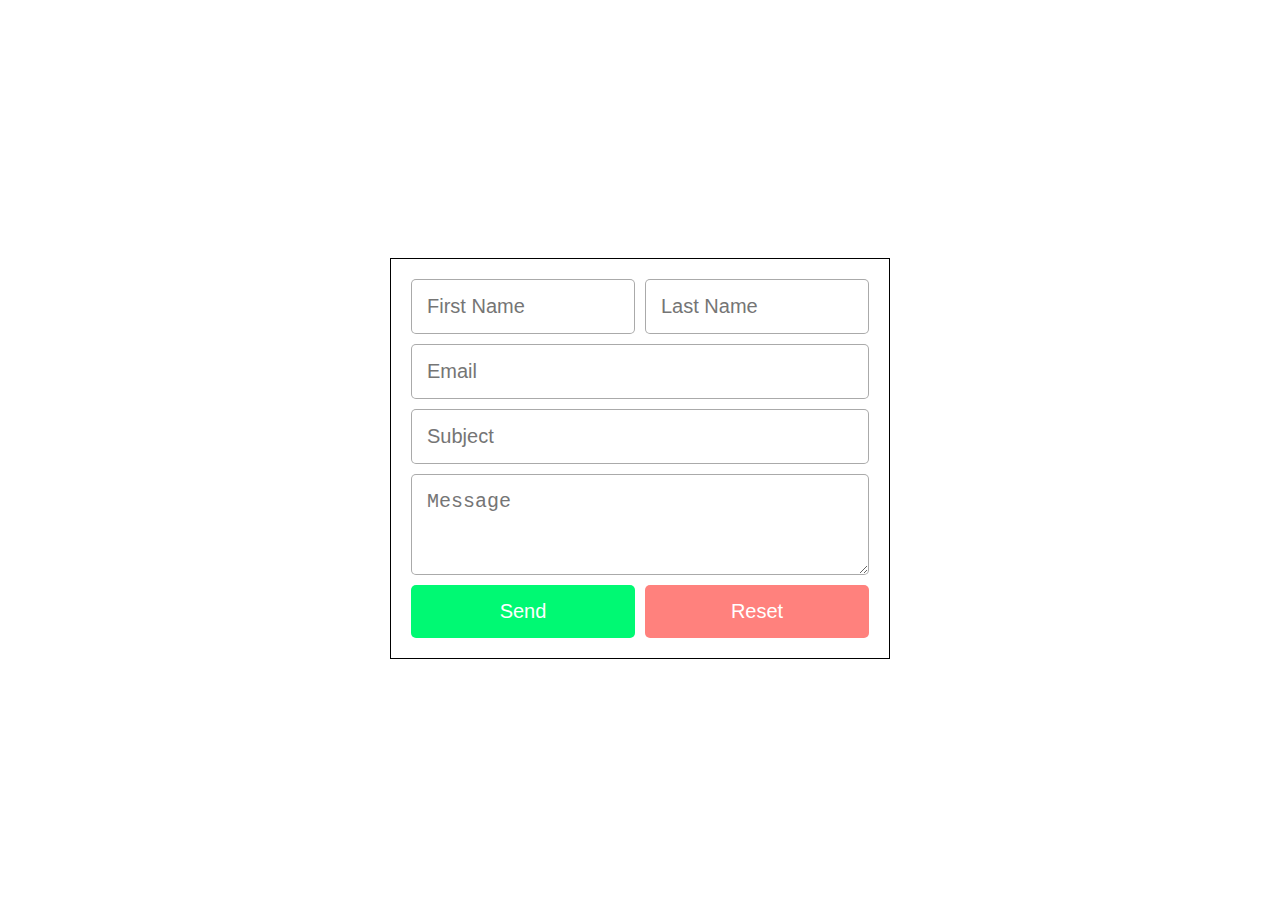
<file: CW07-1/Q1/index.html>
<!DOCTYPE html>
<html lang="en">
   <head>
      <meta charset="UTF-8" />
      <meta name="viewport" content="width=device-width, initial-scale=1.0" />
      <title>Question 1</title>
      <link rel="stylesheet" href="style.css" />
   </head>
   <body>
      <form action="">
         <div class="wrapper">
            <input type="text" placeholder="First Name" minlength="2" maxlength="20" />
            <input type="text" placeholder="Last Name" minlenght="2" maxlength="20" />
         </div>
         <input type="email" placeholder="Email" />
         <input type="text" placeholder="Subject" minlength="20" maxlength="200" />
         <textarea name="" id="" rows="3" placeholder="Message"></textarea>
         <div class="wrapper">
            <input class="submit" type="submit" placeholder="" value="Send" />
            <input class="reset" type="reset" placeholder="" />
         </div>
      </form>
   </body>
</html>
</file>
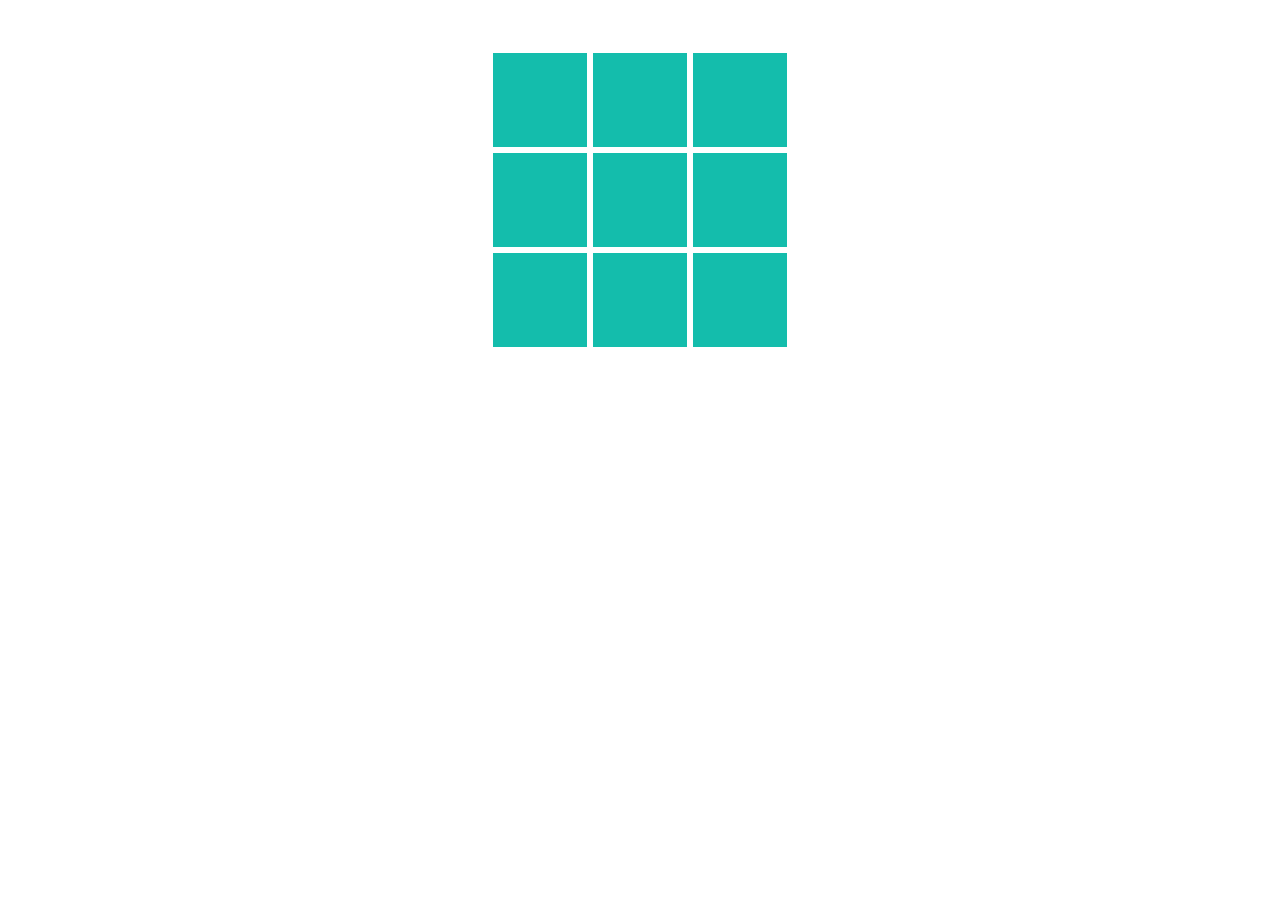
<file: CW07-1/Q4/index.html>
<!DOCTYPE html>
<html lang="en">
   <head>
      <meta charset="UTF-8" />
      <meta name="viewport" content="width=device-width, initial-scale=1.0" />
      <title>tic tac toe</title>
      <link rel="stylesheet" href="style.css" />
   </head>
   <body>
      <div class="container">
         <div data-number="1"></div>
         <div data-number="2"></div>
         <div data-number="3"></div>
         <div data-number="4"></div>
         <div data-number="5"></div>
         <div data-number="6"></div>
         <div data-number="7"></div>
         <div data-number="8"></div>
         <div data-number="9"></div>
      </div>
      <div class="overlay hide">
         <div class="modal"></div>
      </div>
      <script src="script.js"></script>
   </body>
</html>
</file>
<file: CW07-1/Q1/style.css>
* {
   box-sizing: border-box;
}

body {
   display: flex;
   justify-content: center;
   align-items: center;
   height: 100vh;
   overflow: hidden;
}

form {
   width: 500px;
   border: 1px solid black;
   padding: 20px;
   display: flex;
   flex-direction: column;
   gap: 10px;
}

.wrapper {
   display: flex;
   gap: 10px;
}

input,
textarea {
   width: 100%;
   font-size: 20px;
   padding: 15px;
   border-radius: 5px;
   outline: 0;
   border: 1px solid #0005;
}

.submit {
   background-color: rgb(0, 249, 115);
}

.reset {
   background-color: rgb(255, 129, 125);
}

.reset,
.submit {
   padding: 15px 0;
   color: white;
   border: 0;
}
</file>
<file: CW07-1/Q4/style.css>
.container {
   width: 300px;
   height: 300px;
   background-color: rgb(20, 189, 172);
   display: grid;
   grid-template-rows: repeat(3, 100px);
   grid-template-columns: repeat(3, 100px);
   margin: 50px auto;
}

.container div {
   border: 3px solid #fff;
   display: flex;
   justify-content: center;
   align-items: center;
}

.hide {
   display: none;
}

.modal {
   position: absolute;
   width: 15rem;
   height: 8rem;
   background: #999;
   border: 1px solid;
   border-radius: 20px;
   top: 200px;
   left: 50%;
   transform: translate(-50%, -50%);
   display: flex;
   justify-content: center;
   align-items: center;
   font-size: 40px;
}

.overlay {
   position: fixed;
   top: 0;
   bottom: 0;
   right: 0;
   left: 0;
   background-color: #000a;
}
</file>
